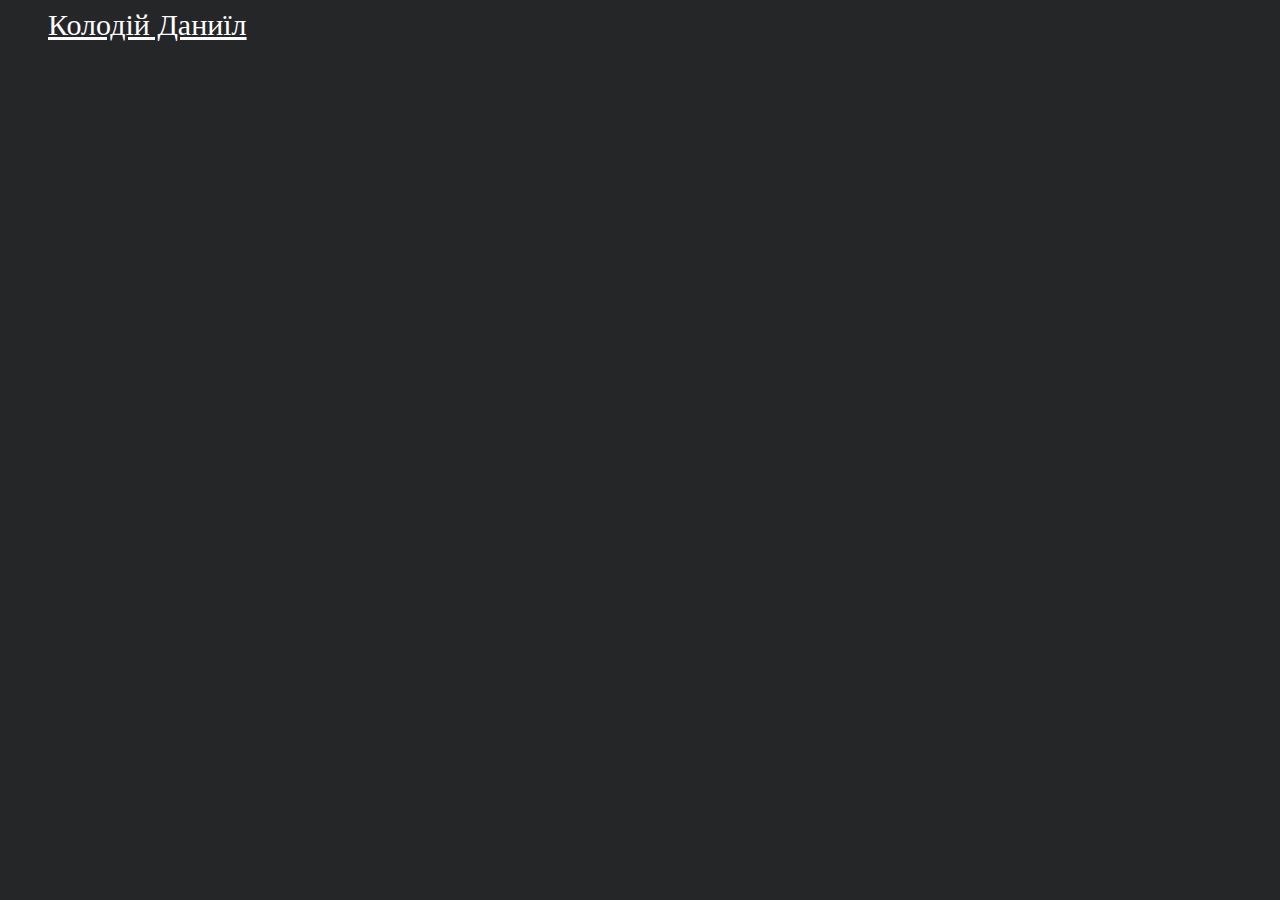
<file: Lab15.3/Index.html>
<html>
<head>
	<meta charset="utf-8">
<link rel="stylesheet" type="text/css" href="style.css">
<title>«Туристична компанія»</title>
</head>
<body>
<ul>

  <li><a href="Колодій Даниїл.html">Колодій Даниїл</li>
</ul>
</body>
</html>
</file>
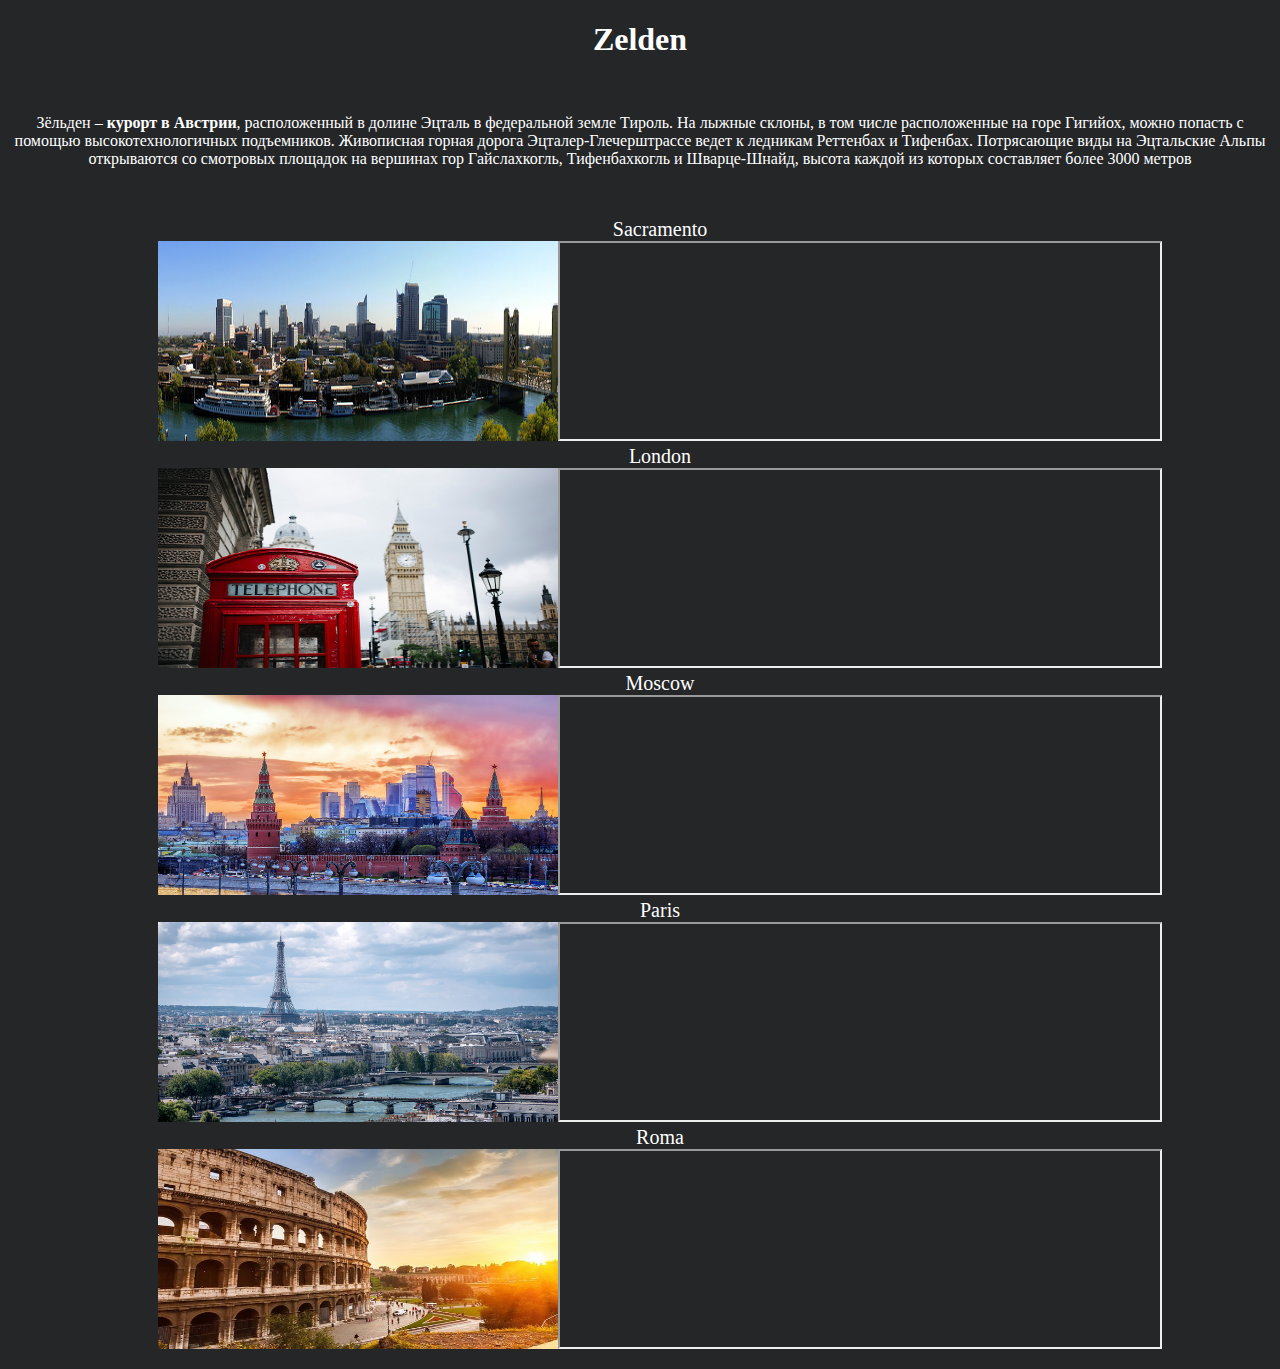
<file: Lab15/index.html>
<!DOCTYPE html>
<html>
<head>
	<meta charset="utf-8">
	<link rel="stylesheet" type="text/css" href="style.css">

	<title>15LAB</title>
</head>
<body>
<h1>Zelden</h1>
<br>
<p>Зёльден – <b>курорт в Австрии</b>, расположенный в долине Эцталь в федеральной земле Тироль. На лыжные склоны, в том числе расположенные на горе Гигийох, можно попасть с помощью высокотехнологичных подъемников. Живописная горная дорога Эцталер-Глечерштрассе ведет к ледникам Реттенбах и Тифенбах. Потрясающие виды на Эцтальские Альпы открываются со смотровых площадок на вершинах гор Гайслахкогль, Тифенбахкогль и Шварце-Шнайд, высота каждой из которых составляет более 3000 метров</p>
<br>
<div class="list">
<ul>
	<li>Sacramento</li>
	<br>
	<div class="photo1"><img src="img/1.jpg" style="width: 400px;height: 200px;" class="photo1"></div><iframe src="https://ru.wikipedia.org/wiki/Сакраменто_(Калифорния)" style="width: 600px;height: 196px;"></iframe>
	<br>
	<li>London</li>
	<br>
	<img src="img/2.jpg" style="width: 400px;height: 200px;" class="photo1"><iframe src="https://ru.wikipedia.org/wiki/Лондон" style="width: 600px;height: 196px;"></iframe>
	<br>
	<li>Moscow</li>
	<br>
	<img src="img/3.jpg" style="width: 400px;height: 200px;" class="photo1"><iframe src="https://ru.wikipedia.org/wiki/Москва" style="width: 600px;height: 196px;"></iframe>
	<br>
	<li>Paris</li>
	<br>
	<img src="img/4.jpg" style="width: 400px;height: 200px;" class="photo1"><iframe src="https://ru.wikipedia.org/wiki/Париж" style="width: 600px;height: 196px;"></iframe>
	<br>
	<li>Roma</li>
	<br>
	<img src="img/5.jpg" style="width: 400px;height: 200px;" class="photo1"><iframe src="https://ru.wikipedia.org/wiki/Рим" style="width: 600px;height: 196px;"></iframe>
	<br>
</ul>
</div>
</body>
</html>
</file>
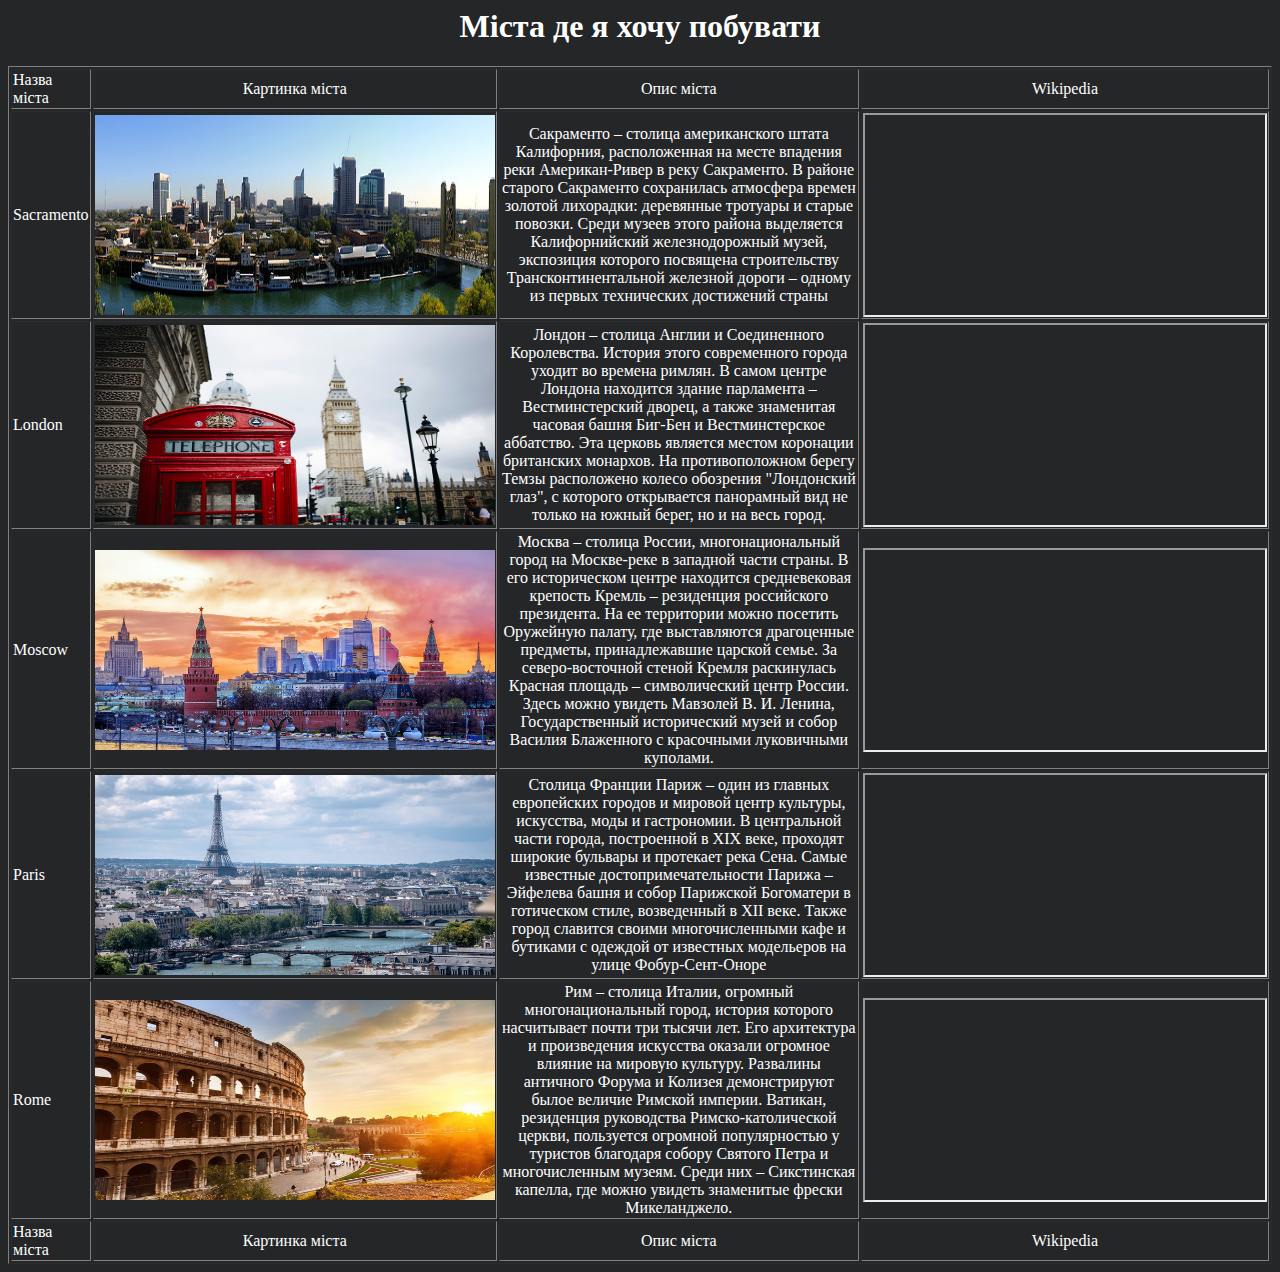
<file: Lab15.2/Колодій Даниїл.html>
<html>
<head>
	<meta charset="utf-8">
	<link rel="stylesheet" type="text/css" href="style1.css">
<title>Міста в яких я хочу відвідати</title>
</head>
<body>

<header>
<h1>Міста де я хочу побувати</h1>
</header>
<table border= "1">
<tr>
<td>Назва міста</td>
<td><p>Картинка міста</p></td>
<td><p>Опис міста</p></td>
<td><p>Wikipedia</p></td>
</tr>
<tr><td><p>Sacramento</td><td><p><img align="center" src="img/1.jpg" alt="" alt="" width="400" height="200"></td><td><p>Сакраменто – столица американского штата Калифорния, расположенная на месте впадения реки Американ-Ривер в реку Сакраменто. В районе старого Сакраменто сохранилась атмосфера времен золотой лихорадки: деревянные тротуары и старые повозки. Среди музеев этого района выделяется Калифорнийский железнодорожный музей, экспозиция которого посвящена строительству Трансконтинентальной железной дороги – одному из первых технических достижений страны</td> <td><iframe src="https://ru.wikipedia.org/wiki/Сакраменто_(Калифорния)" title="Sacramento"width="400" height="200"></iframe></td></tr>
<tr>
<td>London</td>
<td><img align="center" src="img/2.jpg" alt="" width="400" height="200"></td>
<td><p>Лондон – столица Англии и Соединенного Королевства. История этого современного города уходит во времена римлян. В самом центре Лондона находится здание парламента – Вестминстерский дворец, а также знаменитая часовая башня Биг-Бен и Вестминстерское аббатство. Эта церковь является местом коронации британских монархов. На противоположном берегу Темзы расположено колесо обозрения "Лондонский глаз", с которого открывается панорамный вид не только на южный берег, но и на весь город.</p></td><td><iframe src="https://ru.wikipedia.org/wiki/Лондон" title="London"width="400" height="200"></iframe></td></tr>

<tr>
<td>Moscow</td>
<td><img align="center" src="img/3.jpg" alt="" width="400" height="200"></td>
<td><p>Москва – столица России, многонациональный город на Москве-реке в западной части страны. В его историческом центре находится средневековая крепость Кремль – резиденция российского президента. На ее территории можно посетить Оружейную палату, где выставляются драгоценные предметы, принадлежавшие царской семье. За северо-восточной стеной Кремля раскинулась Красная площадь – символический центр России. Здесь можно увидеть Мавзолей В. И. Ленина, Государственный исторический музей и собор Василия Блаженного с красочными луковичными куполами.</p></td><td><iframe src="https://ru.wikipedia.org/wiki/Москва" title="Moscow"width="400" height="200"></iframe></td></tr>

<tr>
<td>Paris</td>
<td><img align="center" src="img/4.jpg" alt="" width="400" height="200"></td>
<td><p>Столица Франции Париж – один из главных европейских городов и мировой центр культуры, искусства, моды и гастрономии. В центральной части города, построенной в XIX веке, проходят широкие бульвары и протекает река Сена. Самые известные достопримечательности Парижа – Эйфелева башня и собор Парижской Богоматери в готическом стиле, возведенный в XII веке. Также город славится своими многочисленными кафе и бутиками с одеждой от известных модельеров на улице Фобур-Сент-Оноре</p></td><td><iframe src="https://ru.wikipedia.org/wiki/Париж" title="Paris"width="400" height="200"></iframe></td></tr>
<tr>
<td>Rome</td>
<td><img align="center" src="img/5.jpg" alt="" width="400" height="200"></td>
<td><p>Рим – столица Италии, огромный многонациональный город, история которого насчитывает почти три тысячи лет. Его архитектура и произведения искусства оказали огромное влияние на мировую культуру. Развалины античного Форума и Колизея демонстрируют былое величие Римской империи. Ватикан, резиденция руководства Римско-католической церкви, пользуется огромной популярностью у туристов благодаря собору Святого Петра и многочисленным музеям. Среди них – Сикстинская капелла, где можно увидеть знаменитые фрески Микеланджело.</p></td><td><iframe src="https://ru.wikipedia.org/wiki/Рим" title="Rome"width="400" height="200"></iframe></td></tr>

<tr>
<td>Назва міста</td>
<td><p>Картинка міста</p></td>
<td><p>Опис міста</p></td>
<td><p>Wikipedia</p></td>
</tr>
</table>
</body>
</html>
</file>
<file: Lab15.3/style.css>
body{
background-color: #242628;
}
li{
  color: white;
  display: inline-block;
  font-size: 30px;
  text-align: center;
}
 a{
	color: white;
  display: inline-block;
  font-size: 30px;
  text-align: center;
}
</file>
<file: Lab15/style.css>
body{
background-color: #242628;
}
h1{
	color:white;
	text-align: center;
}
p{
	color:white;
	text-align: center;
}
li{
	color: white;
}

   .photo1 {
    display: inline-block; /* Строчно-блочный элемент */
    position: relative; /* Относительное позиционирование */
   }
   .photo1:hover::after {
    content: attr(Сакраменто – столица американского штата Калифорния, расположенная на месте впадения реки Американ-Ривер в реку Сакраменто. В районе старого Сакраменто сохранилась атмосфера времен золотой лихорадки: деревянные тротуары и старые повозки. Среди музеев этого района выделяется Калифорнийский железнодорожный музей, экспозиция которого посвящена строительству Трансконтинентальной железной дороги – одному из первых технических достижений страны); /* Выводим текст */
    position: absolute; /* Абсолютное позиционирование */
    left: 20%; top: 30%; /* Положение подсказки */
    z-index: 1; /* Отображаем подсказку поверх других элементов */
    background: rgba(255,255,230,0.9); /* Полупрозрачный цвет фона */
    font-family: Arial, sans-serif; /* Гарнитура шрифта */
    font-size: 11px; /* Размер текста подсказки */
    padding: 5px 10px; /* Поля */
    border: 1px solid #333; /* Параметры рамки */
   }
   .list{
   text-align: center;
   }
   ul li {
	display: inline-block;
	font-size: 20px;
	
}
</file>
<file: Lab15.2/style1.css>
body{
background-color: #242628;
}
h1{
	color:white;
	text-align: center;
}
p{
	color:white;
	text-align: center;
}
li{
	color: white;
}
td{
  color: white;
}

   .photo1 {
    display: inline-block; /* Строчно-блочный элемент */
    position: relative; /* Относительное позиционирование */
   }
   .photo1:hover::after {
    content: attr(Сакраменто – столица американского штата Калифорния, расположенная на месте впадения реки Американ-Ривер в реку Сакраменто. В районе старого Сакраменто сохранилась атмосфера времен золотой лихорадки: деревянные тротуары и старые повозки. Среди музеев этого района выделяется Калифорнийский железнодорожный музей, экспозиция которого посвящена строительству Трансконтинентальной железной дороги – одному из первых технических достижений страны); /* Выводим текст */
    position: absolute; /* Абсолютное позиционирование */
    left: 20%; top: 30%; /* Положение подсказки */
    z-index: 1; /* Отображаем подсказку поверх других элементов */
    background: rgba(255,255,230,0.9); /* Полупрозрачный цвет фона */
    font-family: Arial, sans-serif; /* Гарнитура шрифта */
    font-size: 11px; /* Размер текста подсказки */
    padding: 5px 10px; /* Поля */
    border: 1px solid #333; /* Параметры рамки */
   }
   .list{
   text-align: center;
   }
   ul li {
	display: inline-block;
	font-size: 20px;
	
}
</file>
